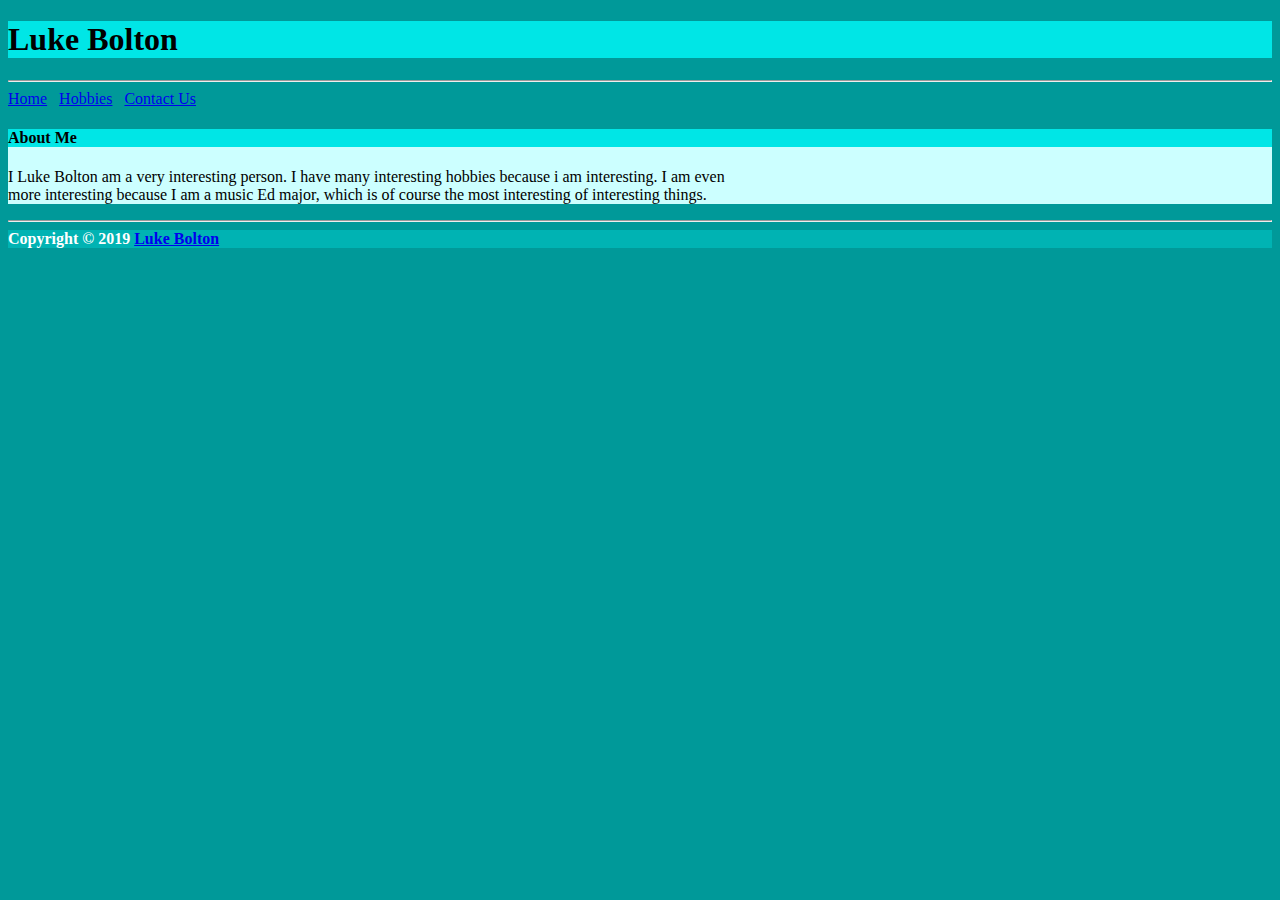
<file: index.html>
<!DOCTYPE html>
<html lang="en">
<head>
<title>Personal Website</title>
<meta charset="utf-8">
<link rel="stylesheet" href="format.css">
</head>
<body>
<header>
  <h1>Luke Bolton</h1>
</header>
<hr>
<nav>
  <a href="index.html">Home</a> &nbsp;
  <a href="hobbies.html">Hobbies</a> &nbsp;
  <a href="contacts.html">Contact Us</a> &nbsp;
</nav>
<main>
  <h4>About Me</h4>
  <p> I Luke Bolton am a very interesting person.  I have many interesting hobbies because i am interesting. I am even <br>
    more interesting because I am a music Ed major, which is of course the most interesting of interesting things.</p>

</main>
<hr>
<footer>
  <strong>Copyright &copy 2019 <a href="superworthlessemail@gmail.com">Luke Bolton</a></strong>

</footer>
</body>
</html>
</file>
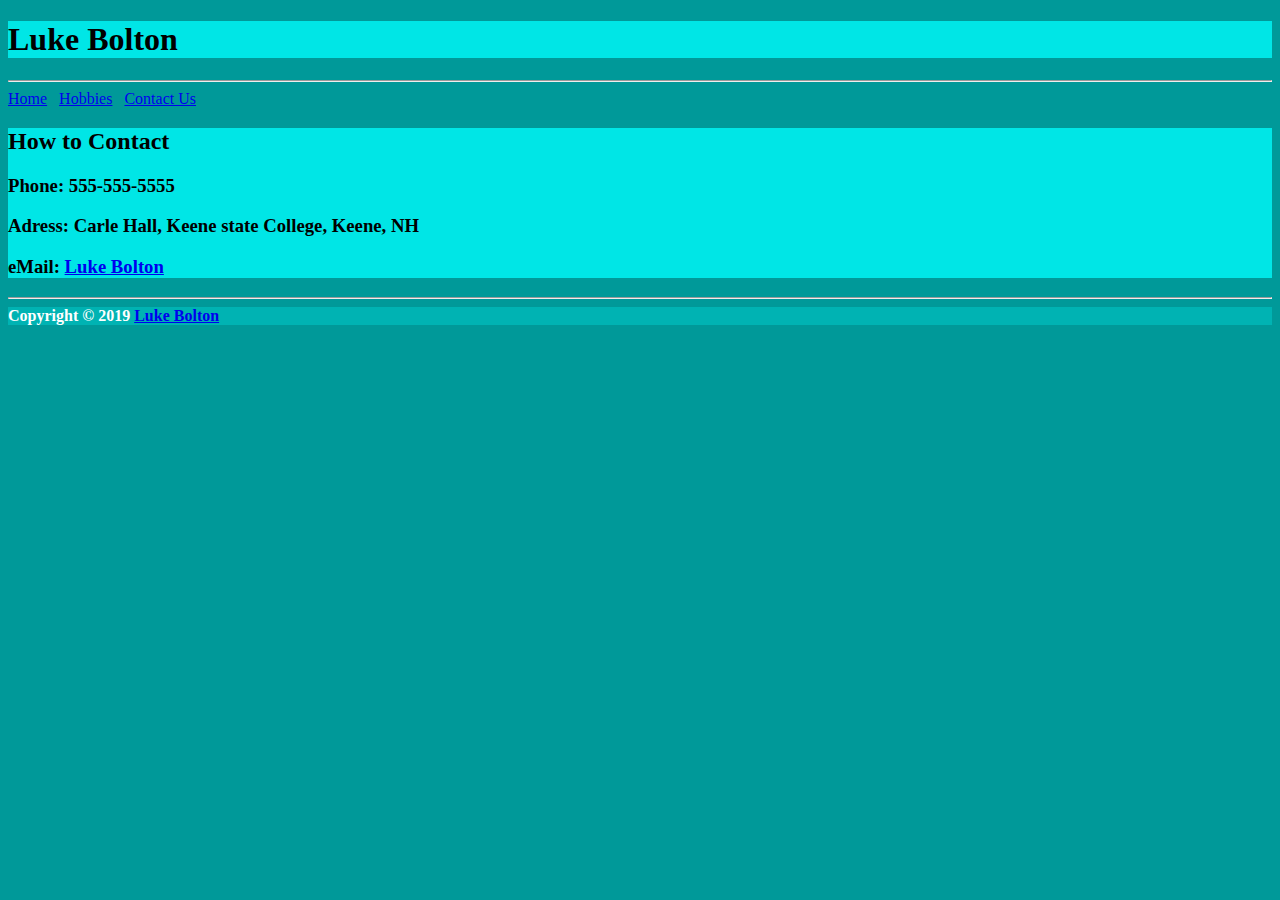
<file: contacts.html>
<!doctype HTML>
<html lang="en">
<head>
  <title>Contacts</title>
    <meta charset="utf-8">
    </head>
<link rel="stylesheet" href="format.css">
<body>
  <header>
    <h1>Luke Bolton</h1>
  </header>
<hr>
  <nav>
    <a href="index.html">Home</a> &nbsp;
    <a href="hobbies.html">Hobbies</a> &nbsp;
    <a href="contacts.html">Contact Us</a> &nbsp;
  </nav>
  <main style="background-color: #00e6e6">
    <h2>How to Contact</h2>
    <h3>Phone: 555-555-5555</h3>
    <h3>Adress: Carle Hall, Keene state College, Keene, NH</h3>
    <h3>eMail: <a href="mailto:superworthlessemail@gmail.com">Luke Bolton</a>

   </main>
<hr>
   <footer>
     <strong>Copyright &copy 2019 <a href="superworthlessemail@gmail.com">Luke Bolton</a></strong>

   </footer>
</body>
</file>
<file: format.css>
main {background-color: #ccffff;}
h1 {background-color: #00e6e6;}
h2 {background-color: #00e6e6;}
h3 {background-color: #00e6e6;}
h4 {background-color: #00e6e6;}
h5 {background-color: #00e6e6;}
footer {background-color: #00b3b3;}
footer {color: white}
body {background-color: #009999}
</file>
